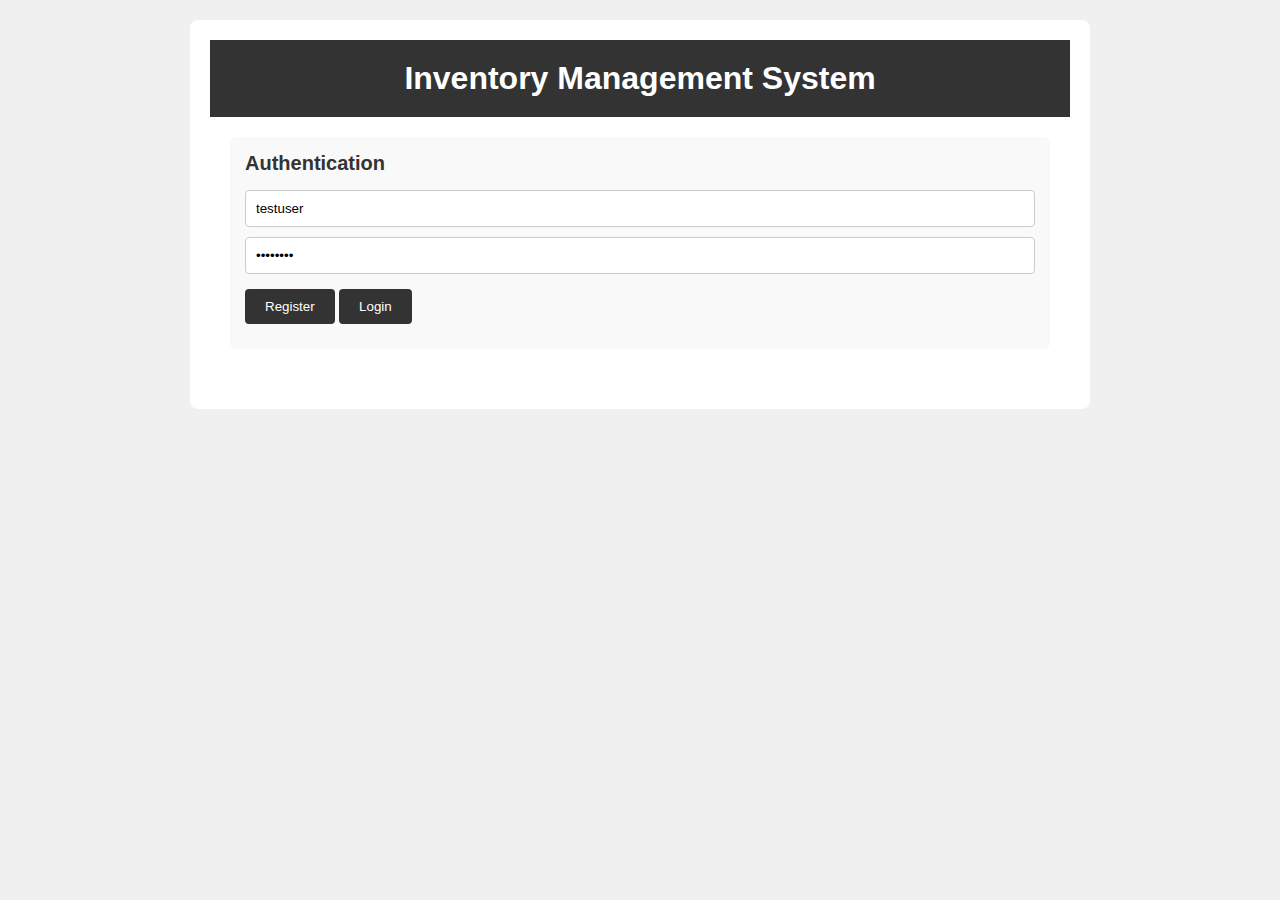
<file: index.html>
<!DOCTYPE html>
<html lang="en">
<head>
    <meta charset="UTF-8">
    <meta name="viewport" content="width=device-width, initial-scale=1.0">
    <title>Inventory Management</title>
    <style>
        * {
  margin: 0;
  padding: 0;
  box-sizing: border-box;
}

body {
  font-family: sans-serif;
  background: #f0f0f0;
  padding: 20px;
  min-height: 100vh;
}

.container {
  max-width: 900px;
  margin: auto;
  background: #fff;
  border-radius: 8px;
  padding: 20px;
}

.header {
  background: #333;
  color: #fff;
  padding: 20px;
  text-align: center;
}

.header h1 {
  font-size: 2rem;
}

.content {
  padding: 20px;
}

.auth-section, .product-section {
  background: #f9f9f9;
  padding: 15px;
  margin-bottom: 20px;
  border-radius: 6px;
}

.section-title {
  font-size: 1.25rem;
  margin-bottom: 15px;
  color: #333;
}

.form-group {
  display: grid;
  grid-template-columns: 1fr;
  gap: 10px;
  margin-bottom: 15px;
}

input, select, textarea {
  padding: 10px;
  border: 1px solid #ccc;
  border-radius: 4px;
}

input:focus, select:focus, textarea:focus {
  outline: none;
  border-color: #333;
}

button {
  background: #333;
  color: #fff;
  border: none;
  padding: 10px 20px;
  border-radius: 4px;
  cursor: pointer;
  margin-bottom: 10px;
}

button:disabled {
  opacity: 0.6;
  cursor: not-allowed;
}

.products-grid {
  display: grid;
  grid-template-columns: 1fr;
  gap: 15px;
}

.product-card {
  background: #fff;
  border: 1px solid #ccc;
  border-radius: 6px;
  padding: 15px;
}

.product-name {
  font-weight: bold;
  margin-bottom: 8px;
}

.product-details {
  font-size: 0.9rem;
  color: #555;
  margin-bottom: 10px;
}

.quantity-update {
  display: flex;
  gap: 10px;
}

.quantity-update input {
  width: 60px;
}

.status {
  padding: 8px;
  border-radius: 4px;
  font-weight: bold;
  margin: 10px 0;
}

.success {
  background: #d4edda;
  color: #155724;
}

.error {
  background: #f8d7da;
  color: #721c24;
}

.hidden {
  display: none;
}

.loading {
  width: 18px;
  height: 18px;
  border: 2px solid #ccc;
  border-top: 2px solid #333;
  border-radius: 50%;
  animation: spin 1s linear infinite;
}

@keyframes spin {
  to { transform: rotate(360deg); }
}

.stats {
  display: grid;
  grid-template-columns: 1fr 1fr;
  gap: 10px;
  margin-bottom: 20px;
}

.stat-card {
  background: #333;
  color: #fff;
  padding: 15px;
  text-align: center;
  border-radius: 6px;
}

.stat-number {
  font-size: 1.5rem;
}

.stat-label {
  font-size: 0.85rem;
}

    </style>
</head>
<body>
    <div class="container">
        <div class="header">
            <h1>Inventory Management System</h1>
        </div>
        
        <div class="content">
            <!-- Authentication Section -->
            <div class="auth-section">
                <h2 class="section-title"> Authentication</h2>
                <div id="loginForm">
                    <div class="form-group">
                        <input type="text" id="username" placeholder="Username" value="testuser">
                        <input type="password" id="password" placeholder="Password" value="testpass">
                    </div>
                    <button onclick="register()">Register</button>
                    <button onclick="login()">Login</button>
                </div>
                <div id="authStatus"></div>
            </div>

            <!-- Product Management Section -->
            <div class="product-section hidden" id="productSection">
                <h2 class="section-title"> Product Management</h2>
                
                <!-- Stats -->
                <div class="stats">
                    <div class="stat-card">
                        <div class="stat-number" id="totalProducts">0</div>
                        <div class="stat-label">Total Products</div>
                    </div>
                    <div class="stat-card">
                        <div class="stat-number" id="totalValue">$0</div>
                        <div class="stat-label">Total Value</div>
                    </div>
                    <div class="stat-card">
                        <div class="stat-number" id="lowStock">0</div>
                        <div class="stat-label">Low Stock Items</div>
                    </div>
                </div>

                <!-- Add Product Form -->
                <div class="form-group" id="addProductForm">
                    <input type="text" id="productName" placeholder="Product Name">
                    <input type="text" id="productType" placeholder="Product Type">
                    <input type="text" id="productSku" placeholder="SKU">
                    <input type="url" id="productImage" placeholder="Image URL">
                    <textarea id="productDesc" placeholder="Description" rows="2"></textarea>
                    <input type="number" id="productQty" placeholder="Quantity" min="0">
                    <input type="number" id="productPrice" placeholder="Price" step="0.01" min="0">
                </div>
                <button onclick="addProduct()">Add Product</button>
                <button onclick="loadProducts()">Refresh Products</button>
                
                <div id="productStatus"></div>
                
                <!-- Products List -->
                <div class="products-grid" id="productsContainer"></div>
            </div>
        </div>
    </div>

    <script>
        const API_BASE = 'http://localhost:8080';
        let authToken = '';

        // Show status messages
        function showStatus(message, type = 'success', containerId = 'authStatus') {
            const container = document.getElementById(containerId);
            container.innerHTML = `<div class="status ${type}">${message}</div>`;
            setTimeout(() => container.innerHTML = '', 5000);
        }

        // Register user
        async function register() {
            const username = document.getElementById('username').value;
            const password = document.getElementById('password').value;
            
            if (!username || !password) {
                showStatus('Please enter both username and password', 'error');
                return;
            }

            try {
                const response = await fetch(`${API_BASE}/register`, {
                    method: 'POST',
                    headers: {'Content-Type': 'application/json'},
                    body: JSON.stringify({username, password})
                });

                if (response.ok) {
                    showStatus('Registration successful! You can now login.', 'success');
                } else if (response.status === 409) {
                    showStatus('User already exists. Try logging in instead.', 'error');
                } else {
                    showStatus('Registration failed', 'error');
                }
            } catch (error) {
                showStatus('Connection error. Make sure the server is running.', 'error');
            }
        }

        // Login user
        async function login() {
            const username = document.getElementById('username').value;
            const password = document.getElementById('password').value;
            
            if (!username || !password) {
                showStatus('Please enter both username and password', 'error');
                return;
            }

            try {
                const formData = new FormData();
                formData.append('username', username);
                formData.append('password', password);

                const response = await fetch(`${API_BASE}/login`, {
                    method: 'POST',
                    body: formData
                });

                if (response.ok) {
                    const data = await response.json();
                    authToken = data.access_token;
                    showStatus('Login successful!', 'success');
                    document.getElementById('productSection').classList.remove('hidden');
                    loadProducts();
                } else {
                    showStatus('Invalid credentials', 'error');
                }
            } catch (error) {
                showStatus('Connection error. Make sure the server is running.', 'error');
            }
        }

        // Add product
        async function addProduct() {
            if (!authToken) {
                showStatus('Please login first', 'error', 'productStatus');
                return;
            }

            const product = {
                name: document.getElementById('productName').value,
                type: document.getElementById('productType').value,
                sku: document.getElementById('productSku').value,
                image_url: document.getElementById('productImage').value || 'https://via.placeholder.com/150',
                description: document.getElementById('productDesc').value,
                quantity: parseInt(document.getElementById('productQty').value) || 0,
                price: parseFloat(document.getElementById('productPrice').value) || 0
            };

            if (!product.name || !product.type || !product.sku) {
                showStatus('Please fill in all required fields (Name, Type, SKU)', 'error', 'productStatus');
                return;
            }

            try {
                const response = await fetch(`${API_BASE}/products`, {
                    method: 'POST',
                    headers: {
                        'Content-Type': 'application/json',
                        'Authorization': `Bearer ${authToken}`
                    },
                    body: JSON.stringify(product)
                });

                if (response.ok) {
                    showStatus('Product added successfully!', 'success', 'productStatus');
                    // Clear form
                    document.getElementById('addProductForm').querySelectorAll('input, textarea').forEach(input => input.value = '');
                    loadProducts();
                } else {
                    showStatus('Failed to add product', 'error', 'productStatus');
                }
            } catch (error) {
                showStatus('Connection error', 'error', 'productStatus');
            }
        }

        // Load products
        async function loadProducts() {
            if (!authToken) return;

            try {
                const response = await fetch(`${API_BASE}/products`, {
                    headers: {'Authorization': `Bearer ${authToken}`}
                });

                if (response.ok) {
                    const products = await response.json();
                    displayProducts(products);
                    updateStats(products);
                } else {
                    showStatus('Failed to load products', 'error', 'productStatus');
                }
            } catch (error) {
                showStatus('Connection error', 'error', 'productStatus');
            }
        }

        // Display products
        function displayProducts(products) {
            const container = document.getElementById('productsContainer');
            
            if (products.length === 0) {
                container.innerHTML = '<div style="text-align: center; color: #666; font-size: 1.2rem; padding: 40px;">No products found. Add your first product above! 📦</div>';
                return;
            }

            container.innerHTML = products.map(product => `
                <div class="product-card">
                    <div class="product-name">${product.name}</div>
                    <div class="product-details">
                        <strong>Type:</strong> ${product.type}<br>
                        <strong>SKU:</strong> ${product.sku}<br>
                        <strong>Price:</strong> $${product.price}<br>
                        <strong>Quantity:</strong> <span style="color: ${product.quantity < 5 ? '#e74c3c' : '#27ae60'}; font-weight: bold;">${product.quantity}</span><br>
                        <strong>Description:</strong> ${product.description || 'No description'}
                    </div>
                    <div class="quantity-update">
                        <input type="number" id="qty-${product.id}" value="${product.quantity}" min="0">
                        <button onclick="updateQuantity('${product.id}')">Update Qty</button>
                    </div>
                </div>
            `).join('');
        }

        // Update product quantity
        async function updateQuantity(productId) {
            const newQuantity = parseInt(document.getElementById(`qty-${productId}`).value);
            
            if (isNaN(newQuantity) || newQuantity < 0) {
                showStatus('Please enter a valid quantity', 'error', 'productStatus');
                return;
            }

            try {
                const response = await fetch(`${API_BASE}/products/${productId}/quantity`, {
                    method: 'PUT',
                    headers: {
                        'Content-Type': 'application/json',
                        'Authorization': `Bearer ${authToken}`
                    },
                    body: JSON.stringify({quantity: newQuantity})
                });

                if (response.ok) {
                    showStatus('Quantity updated successfully!', 'success', 'productStatus');
                    loadProducts();
                } else {
                    showStatus('Failed to update quantity', 'error', 'productStatus');
                }
            } catch (error) {
                showStatus('Connection error', 'error', 'productStatus');
            }
        }

        // Update statistics
        function updateStats(products) {
            document.getElementById('totalProducts').textContent = products.length;
            
            const totalValue = products.reduce((sum, p) => sum + (p.price * p.quantity), 0);
            document.getElementById('totalValue').textContent = `$${totalValue.toFixed(2)}`;
            
            const lowStock = products.filter(p => p.quantity < 5).length;
            document.getElementById('lowStock').textContent = lowStock;
        }

        // Initialize page
        document.addEventListener('DOMContentLoaded', function() {
            console.log('Inventory Management Frontend Loaded');
            console.log('Make sure your FastAPI server is running on http://localhost:8080');
        });
    </script>
</body>
</html>
</file>
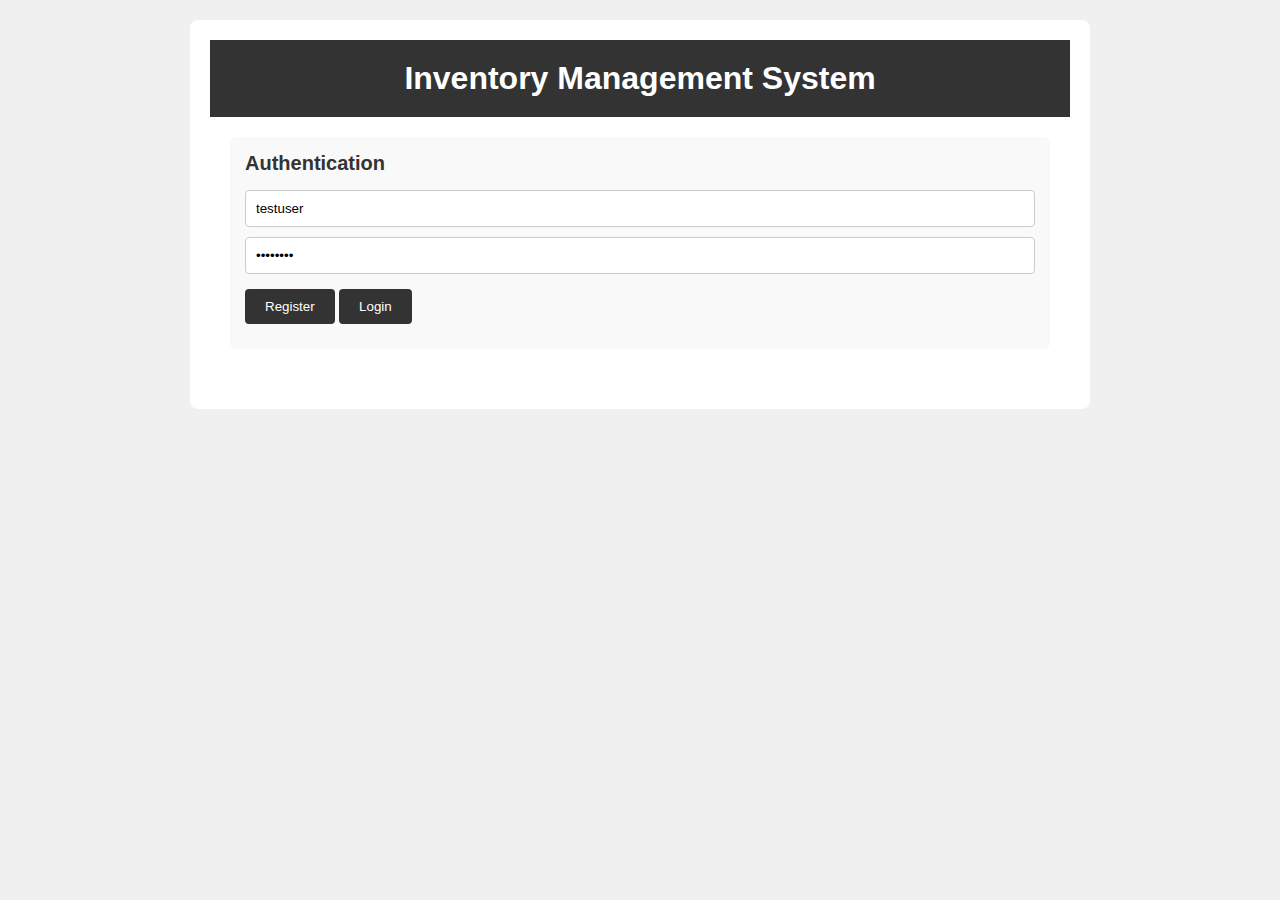
<file: frontend/index.html>
<!DOCTYPE html>
<html lang="en">
<head>
    <meta charset="UTF-8">
    <meta name="viewport" content="width=device-width, initial-scale=1.0">
    <title>Inventory Management</title>
    <link rel="stylesheet" href="style.css" />
</head>
<body>
    <div class="container">
        <div class="header">
            <h1>Inventory Management System</h1>
        </div>
        
        <div class="content">
            <div class="auth-section">
                <h2 class="section-title"> Authentication</h2>
                <div id="loginForm">
                    <div class="form-group">
                        <input type="text" id="username" placeholder="Username" value="testuser">
                        <input type="password" id="password" placeholder="Password" value="testpass">
                    </div>
                    <button onclick="register()">Register</button>
                    <button onclick="login()">Login</button>
                </div>
                <div id="authStatus"></div>
            </div>

            <div class="product-section hidden" id="productSection">
                <h2 class="section-title"> Product Management</h2>
                
                <div class="stats">
                    <div class="stat-card">
                        <div class="stat-number" id="totalProducts">0</div>
                        <div class="stat-label">Total Products</div>
                    </div>
                    <div class="stat-card">
                        <div class="stat-number" id="totalValue">$0</div>
                        <div class="stat-label">Total Value</div>
                    </div>
                    <div class="stat-card">
                        <div class="stat-number" id="lowStock">0</div>
                        <div class="stat-label">Low Stock Items</div>
                    </div>
                </div>

                <div class="form-group" id="addProductForm">
                    <input type="text" id="productName" placeholder="Product Name">
                    <input type="text" id="productType" placeholder="Product Type">
                    <input type="text" id="productSku" placeholder="SKU">
                    <input type="url" id="productImage" placeholder="Image URL">
                    <textarea id="productDesc" placeholder="Description" rows="2"></textarea>
                    <input type="number" id="productQty" placeholder="Quantity" min="0">
                    <input type="number" id="productPrice" placeholder="Price" step="0.01" min="0">
                </div>
                <button onclick="addProduct()">Add Product</button>
                <button onclick="loadProducts()">Refresh Products</button>
                
                <div id="productStatus"></div>
                
                <div class="products-grid" id="productsContainer"></div>
            </div>
        </div>
    </div>

    <script src="script.js"></script>
</body>
</html>
</file>
<file: frontend/style.css>
* {
  margin: 0;
  padding: 0;
  box-sizing: border-box;
}

body {
  font-family: sans-serif;
  background: #f0f0f0;
  padding: 20px;
  min-height: 100vh;
}

.container {
  max-width: 900px;
  margin: auto;
  background: #fff;
  border-radius: 8px;
  padding: 20px;
}

.header {
  background: #333;
  color: #fff;
  padding: 20px;
  text-align: center;
}

.header h1 {
  font-size: 2rem;
}

.content {
  padding: 20px;
}

.auth-section, .product-section {
  background: #f9f9f9;
  padding: 15px;
  margin-bottom: 20px;
  border-radius: 6px;
}

.section-title {
  font-size: 1.25rem;
  margin-bottom: 15px;
  color: #333;
}

.form-group {
  display: grid;
  grid-template-columns: 1fr;
  gap: 10px;
  margin-bottom: 15px;
}

input, select, textarea {
  padding: 10px;
  border: 1px solid #ccc;
  border-radius: 4px;
}

input:focus, select:focus, textarea:focus {
  outline: none;
  border-color: #333;
}

button {
  background: #333;
  color: #fff;
  border: none;
  padding: 10px 20px;
  border-radius: 4px;
  cursor: pointer;
  margin-bottom: 10px;
}

button:disabled {
  opacity: 0.6;
  cursor: not-allowed;
}

.products-grid {
  display: grid;
  grid-template-columns: 1fr;
  gap: 15px;
}

.product-card {
  background: #fff;
  border: 1px solid #ccc;
  border-radius: 6px;
  padding: 15px;
}

.product-name {
  font-weight: bold;
  margin-bottom: 8px;
}

.product-details {
  font-size: 0.9rem;
  color: #555;
  margin-bottom: 10px;
}

.quantity-update {
  display: flex;
  gap: 10px;
}

.quantity-update input {
  width: 60px;
}

.status {
  padding: 8px;
  border-radius: 4px;
  font-weight: bold;
  margin: 10px 0;
}

.success {
  background: #d4edda;
  color: #155724;
}

.error {
  background: #f8d7da;
  color: #721c24;
}

.hidden {
  display: none;
}

.loading {
  width: 18px;
  height: 18px;
  border: 2px solid #ccc;
  border-top: 2px solid #333;
  border-radius: 50%;
  animation: spin 1s linear infinite;
}

@keyframes spin {
  to { transform: rotate(360deg); }
}

.stats {
  display: grid;
  grid-template-columns: 1fr 1fr;
  gap: 10px;
  margin-bottom: 20px;
}

.stat-card {
  background: #333;
  color: #fff;
  padding: 15px;
  text-align: center;
  border-radius: 6px;
}

.stat-number {
  font-size: 1.5rem;
}

.stat-label {
  font-size: 0.85rem;
}
</file>
